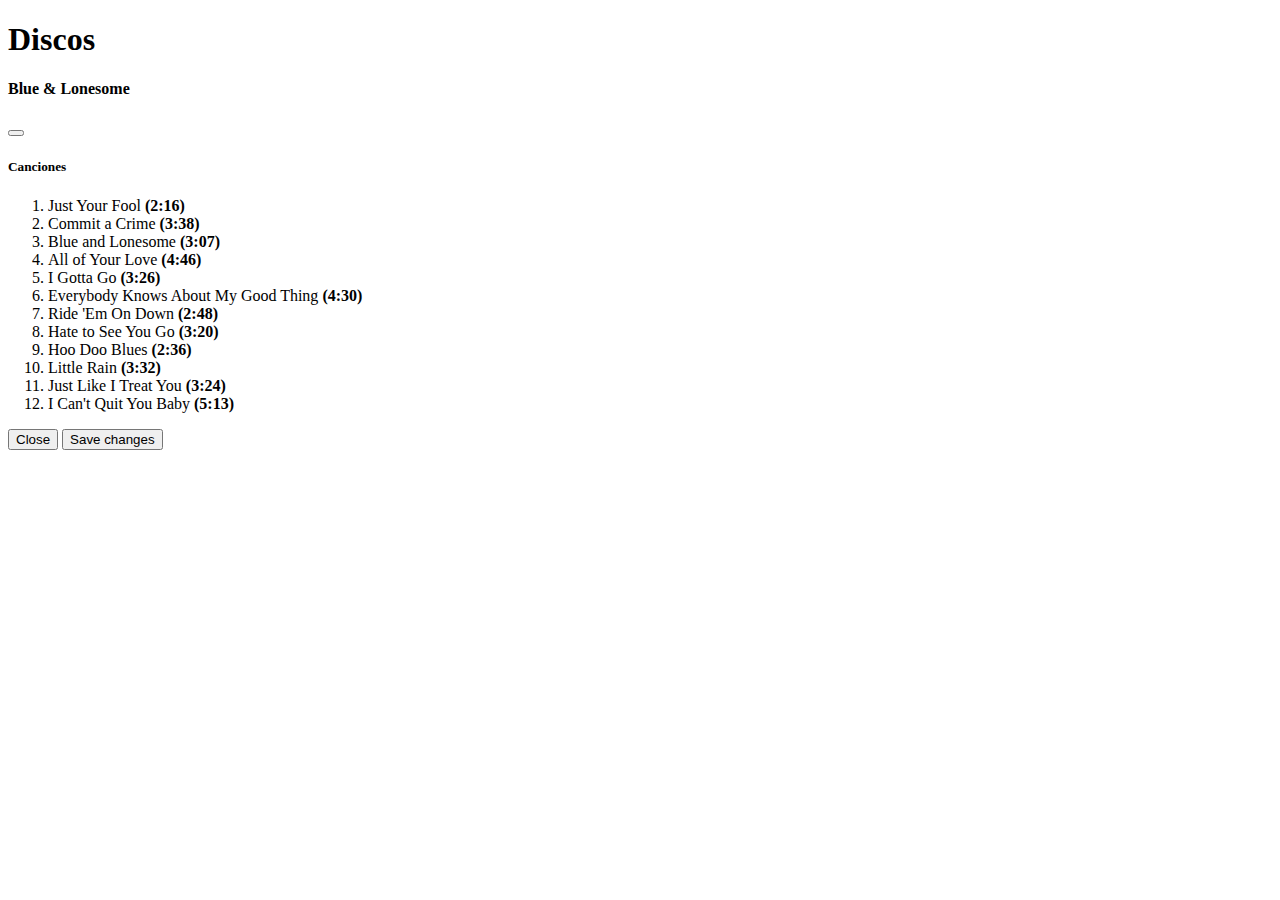
<file: index.html>
<!DOCTYPE html>
<html lang="en">

<head>
    <meta charset="UTF-8">
    <meta http-equiv="X-UA-Compatible" content="IE=edge">
    <meta name="viewport" content="width=device-width, initial-scale=1.0">
    <!-- Link a documentacion: https://getbootstrap.com/docs/5.1/getting-started/introduction/ -->
    <link href="https://cdn.jsdelivr.net/npm/bootstrap@5.1.1/dist/css/bootstrap.min.css" rel="stylesheet"
        integrity="sha384-F3w7mX95PdgyTmZZMECAngseQB83DfGTowi0iMjiWaeVhAn4FJkqJByhZMI3AhiU" crossorigin="anonymous">
    <link rel="stylesheet" href="css/style.css">
    <title>Discografica Random</title>
</head>

<body>
    <div class="container">
        <h1 class="text-center">Discos</h1>
        <div id="cardList" class="d-flex flex-wrap extras-card">
            <div class="card text-center" style="width: 18rem;">
                <div class="card-body">
                    <h5 class="card-title">Blue & Lonesome</h5>
                    <h4>The Rolling Stones</h4>
                    <img height="200px" width="200px" src="./imgs/discos/blue-y-lonesome.jpg" alt="Blue & Lonesome">
                    <button class="btn btn-primary btnVerDisco" data-bs-toggle="modal"
                        data-bs-target="#exampleModal">Ver disco</button>
                    <button class="btn btn-success btnFavorito">Favorito</button>
                </div>
            </div>

            <div class="card text-center" style="width: 18rem;">
                <div class="card-body">
                    <h5 class="card-title">Blue & Lonesome</h5>
                    <h4>The Rolling Stones</h4>
                    <img height="200px" width="200px" src="./imgs/discos/blue-y-lonesome.jpg" alt="Blue & Lonesome">
                    <button class="btn btn-primary btnVerDisco" data-bs-toggle="modal"
                        data-bs-target="#exampleModal">Ver disco</button>
                    <button class="btn btn-success btnFavorito">Favorito</button>
                </div>
            </div>

            <div class="card text-center" style="width: 18rem;">
                <div class="card-body">
                    <h5 class="card-title">Blue & Lonesome</h5>
                    <h4>The Rolling Stones</h4>
                    <img height="200px" width="200px" src="./imgs/discos/blue-y-lonesome.jpg" alt="Blue & Lonesome">
                    <button class="btn btn-primary btnVerDisco" data-bs-toggle="modal"
                        data-bs-target="#exampleModal">Ver disco</button>
                    <button class="btn btn-success btnFavorito">Favorito</button>
                </div>
            </div>

            <div class="card text-center" style="width: 18rem;">
                <div class="card-body">
                    <h5 class="card-title">Blue & Lonesome</h5>
                    <h4>The Rolling Stones</h4>
                    <img height="200px" width="200px" src="./imgs/discos/blue-y-lonesome.jpg" alt="Blue & Lonesome">
                    <button class="btn btn-primary btnVerDisco" data-bs-toggle="modal"
                        data-bs-target="#exampleModal">Ver disco</button>
                    <button class="btn btn-success btnFavorito">Favorito</button>
                </div>
            </div>

            <div class="card text-center" style="width: 18rem;">
                <div class="card-body">
                    <h5 class="card-title">Blue & Lonesome</h5>
                    <h4>The Rolling Stones</h4>
                    <img height="200px" width="200px" src="./imgs/discos/blue-y-lonesome.jpg" alt="Blue & Lonesome">
                    <button class="btn btn-primary btnVerDisco" data-bs-toggle="modal"
                        data-bs-target="#exampleModal">Ver disco</button>
                    <button class="btn btn-success btnFavorito">Favorito</button>
                </div>
            </div>

            <div class="card text-center" style="width: 18rem;">
                <div class="card-body">
                    <h5 class="card-title">Blue & Lonesome</h5>
                    <h4>The Rolling Stones</h4>
                    <img height="200px" width="200px" src="./imgs/discos/blue-y-lonesome.jpg" alt="Blue & Lonesome">
                    <button class="btn btn-primary btnVerDisco" data-bs-toggle="modal"
                        data-bs-target="#exampleModal">Ver disco</button>
                    <button class="btn btn-success btnFavorito">Favorito</button>
                </div>
            </div>
        </div>
    </div>
    <!-- Modal -->
    <div class="modal fade" id="exampleModal" tabindex="-1" aria-labelledby="exampleModalLabel" aria-hidden="true">
        <div class="modal-dialog">
            <div class="modal-content">
                <div class="modal-header">
                    <h4 class="modal-title" id="exampleModalLabel">Blue & Lonesome</h4>
                    <button type="button" class="btn-close" data-bs-dismiss="modal" aria-label="Close"></button>
                </div>
                <div class="modal-body">
                    <h5>Canciones</h5>
                    <ol>
                        <li>Just Your Fool <strong>(2:16)</strong></li>
                        <li>Commit a Crime <strong>(3:38)</strong></li>
                        <li>Blue and Lonesome <strong>(3:07)</strong></li>
                        <li>All of Your Love <strong>(4:46)</strong></li>
                        <li>I Gotta Go <strong>(3:26)</strong></li>
                        <li>Everybody Knows About My Good Thing <strong>(4:30)</strong></li>
                        <li>Ride 'Em On Down <strong>(2:48)</strong></li>
                        <li>Hate to See You Go <strong>(3:20)</strong></li>
                        <li>Hoo Doo Blues <strong>(2:36)</strong></li>
                        <li>Little Rain <strong>(3:32)</strong></li>
                        <li>Just Like I Treat You <strong>(3:24)</strong></li>
                        <li>I Can't Quit You Baby <strong>(5:13)</strong></li>
                    </ol>
                </div>
                <div class="modal-footer">
                    <button type="button" class="btn btn-secondary" data-bs-dismiss="modal">Close</button>
                    <button type="button" class="btn btn-primary">Save changes</button>
                </div>
            </div>
        </div>
    </div>
    <script src="https://cdn.jsdelivr.net/npm/bootstrap@5.1.1/dist/js/bootstrap.bundle.min.js"
        integrity="sha384-/bQdsTh/da6pkI1MST/rWKFNjaCP5gBSY4sEBT38Q/9RBh9AH40zEOg7Hlq2THRZ"
        crossorigin="anonymous"></script>
    <script src="https://code.jquery.com/jquery-3.5.1.min.js"></script>
    <script src="js/index.js"></script>
</body>

</html>
</file>
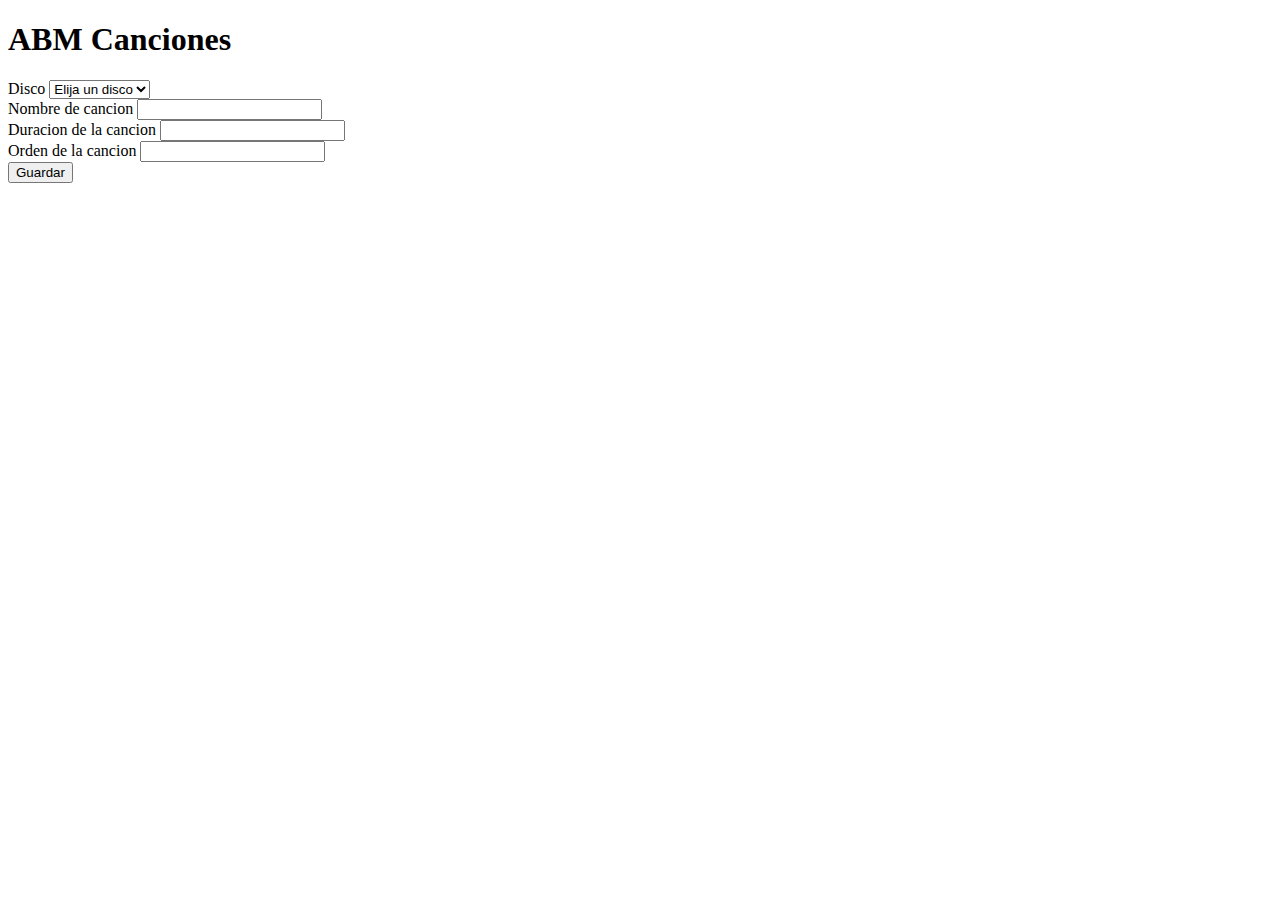
<file: abmCanciones.html>
<!DOCTYPE html>
<html lang="en">

<head>
    <meta charset="UTF-8">
    <meta http-equiv="X-UA-Compatible" content="IE=edge">
    <meta name="viewport" content="width=device-width, initial-scale=1.0">
    <!-- Link a documentacion: https://getbootstrap.com/docs/5.1/getting-started/introduction/ -->
    <link href="https://cdn.jsdelivr.net/npm/bootstrap@5.1.1/dist/css/bootstrap.min.css" rel="stylesheet"
        integrity="sha384-F3w7mX95PdgyTmZZMECAngseQB83DfGTowi0iMjiWaeVhAn4FJkqJByhZMI3AhiU" crossorigin="anonymous">
    <title>ABM Canciones</title>
</head>

<body>
    <div class="container">
        <h1 class="text-center">ABM Canciones</h1>
        <form id="formCanciones">
            <div class="mb-3">
                <label for="disco" class="form-label">Disco</label>
                <select class="form-select" id="disco">
                    <option value="">Elija un disco</option>
                </select>
            </div>
            <div class="mb-3">
                <label for="nombreCancion" class="form-label">Nombre de cancion</label>
                <input class="form-control" id="nombreCancion">
            </div>

            <div class="mb-3">
                <label for="duracionCancion" class="form-label">Duracion de la cancion</label>
                <input type="number" class="form-control" id="duracionCancion">
            </div>

            <div class="mb-3">
                <label for="ordenCancion" class="form-label">Orden de la cancion</label>
                <input type="number" class="form-control" id="ordenCancion">
            </div>
            <button type="submit" class="btn btn-primary">Guardar</button>
        </form>
        <script src="https://code.jquery.com/jquery-3.5.1.min.js"></script>
        <script src="Cancion.js"></script>
        <script src="abmCanciones.js"></script>
    </div>
</body>

</html>
</file>
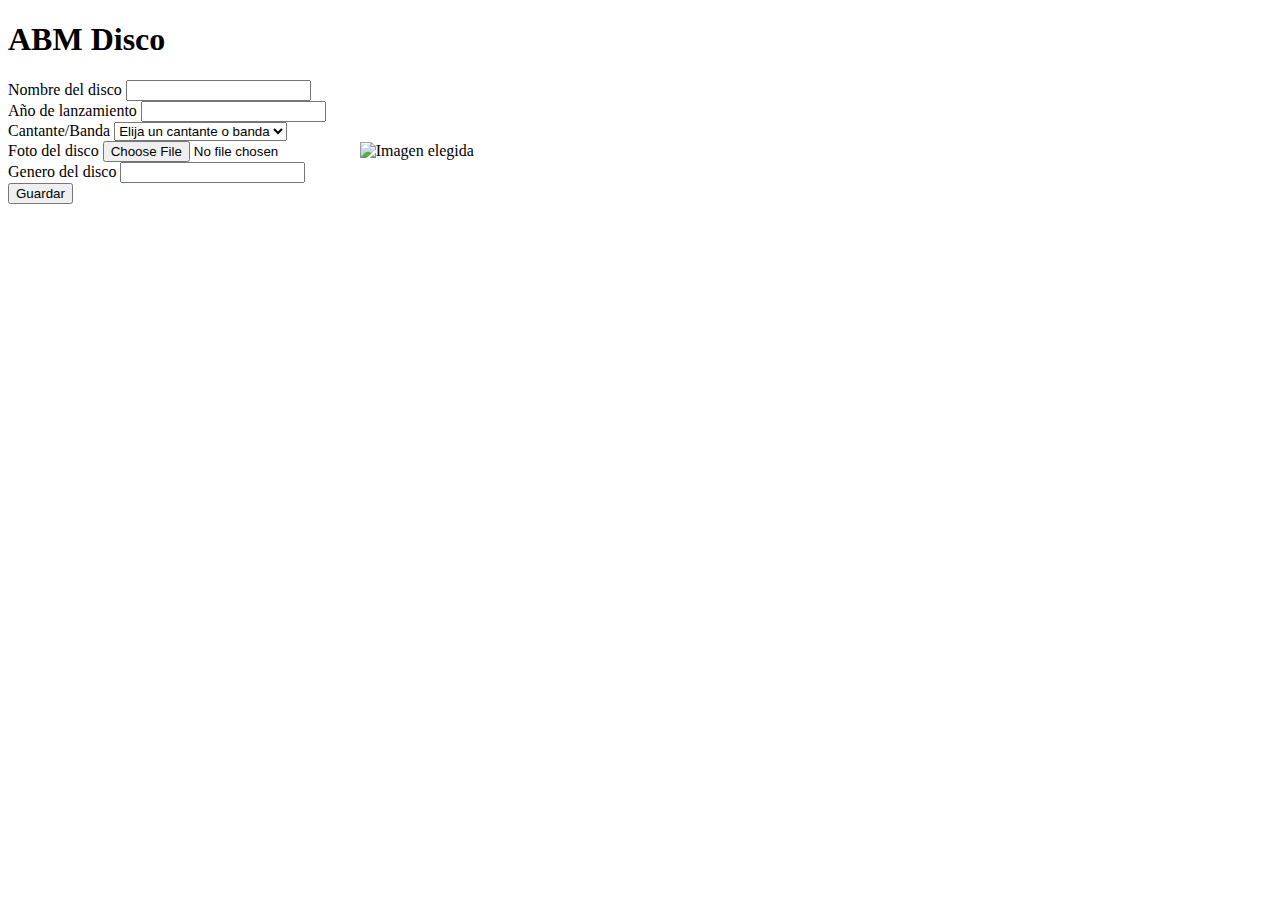
<file: abmDiscos.html>
<!DOCTYPE html>
<html lang="en">

<head>
    <meta charset="UTF-8">
    <meta http-equiv="X-UA-Compatible" content="IE=edge">
    <meta name="viewport" content="width=device-width, initial-scale=1.0">
    <!-- Link a documentacion: https://getbootstrap.com/docs/5.1/getting-started/introduction/ -->
    <link href="https://cdn.jsdelivr.net/npm/bootstrap@5.1.1/dist/css/bootstrap.min.css" rel="stylesheet"
        integrity="sha384-F3w7mX95PdgyTmZZMECAngseQB83DfGTowi0iMjiWaeVhAn4FJkqJByhZMI3AhiU" crossorigin="anonymous">
    <title>ABM Disco</title>
</head>

<body>
    <div class="container">
        <h1 class="text-center">ABM Disco</h1>
        <form id="formDisco">
            <div class="mb-3">
                <label for="nombreDisco" class="form-label">Nombre del disco</label>
                <input class="form-control" id="nombreDisco">
            </div>

            <div class="mb-3">
                <label for="anioLanzamiento" class="form-label">Año de lanzamiento</label>
                <input type="number" class="form-control" id="anioLanzamiento">
            </div>

            <div class="mb-3">
                <label for="cantanteBanda" class="form-label">Cantante/Banda</label>
                <select class="form-select" id="cantanteBanda">
                    <option selected>Elija un cantante o banda</option>
                </select>
            </div>

            <div class="mb-3">
                <label for="fotoDisco" class="form-label">Foto del disco</label>
                <input class="form-control" id="fotoDisco" type="file" accept="image/png, image/jpeg">
                <img alt="Imagen elegida" id="imagenElegida">
            </div>

            <div class="mb-3">
                <label for="generoDisco" class="form-label">Genero del disco</label>
                <input class="form-control" id="generoDisco">
            </div>

            <button type="submit" class="btn btn-primary">Guardar</button>
        </form>
        <div id="mensajeGuardado"></div>
        
        <script src="Disco.js"></script>
        <script src="abmDiscos.js"></script>
    </div>
</body>

</html>
</file>
<file: css/style.css>
.extras-card .card {
    margin-right: 10px;
}
</file>
